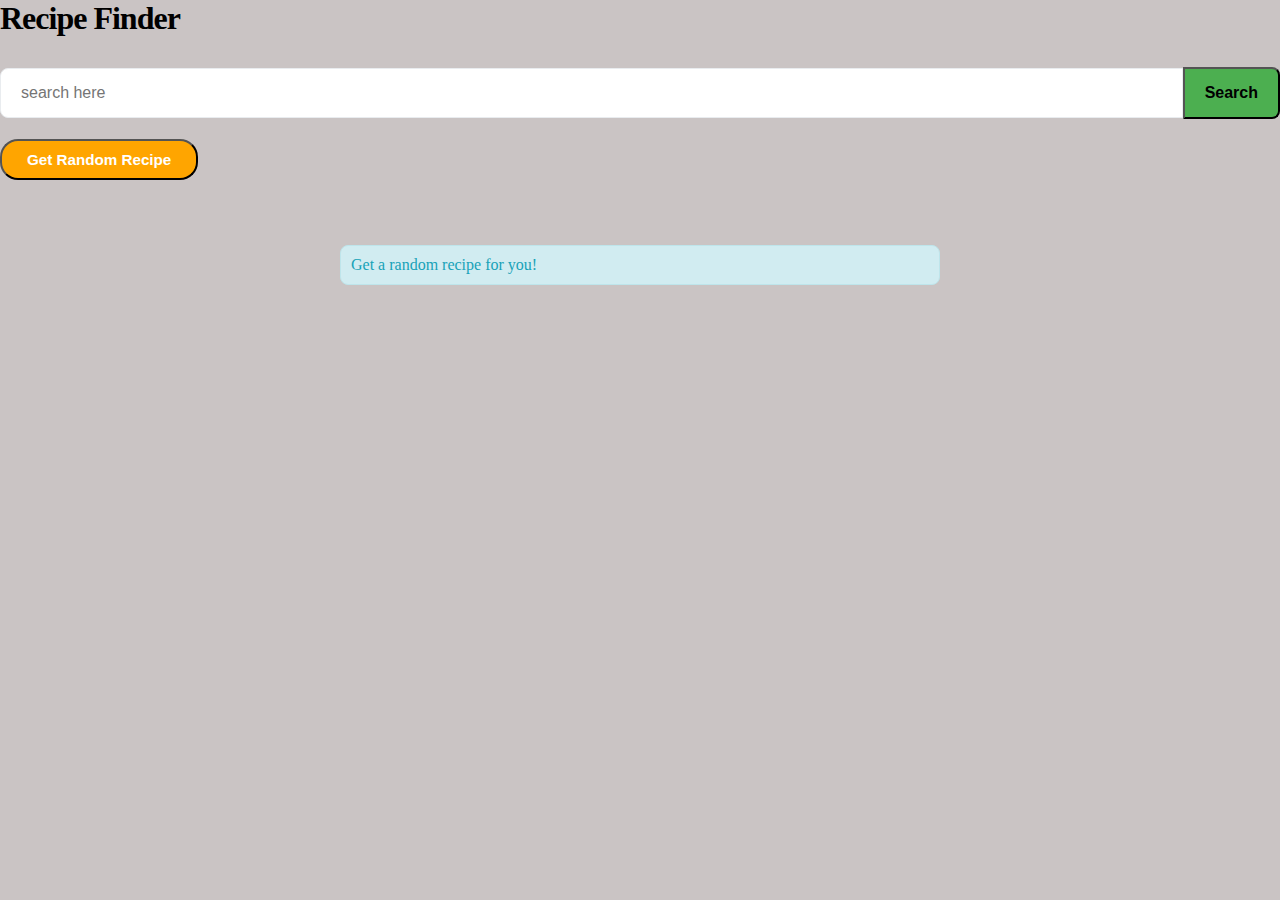
<file: index.html>
<!DOCTYPE html>
<html lang="en">

<head>
  <meta charset="UTF-8">
  <meta name="viewport" content="width=device-width, initial-scale=1.0">
  <title>recipe finder</title>
  <link rel="stylesheet" href="css/style.css">
  <link href="https://cdn.jsdelivr.net/npm/bootstrap@5.3.8/dist/css/bootstrap.min.css" rel="stylesheet"
    integrity="sha384-sRIl4kxILFvY47J16cr9ZwB07vP4J8+LH7qKQnuqkuIAvNWLzeN8tE5YBujZqJLB" crossorigin="anonymous">
</head>

<body style="background-color:rgb(202, 196, 196);">
  <div class="recipe-finder-container text-center">
    <h1 class="head mt-4" style="font-size:2.5; font-weight: 700; margin-bottom: 30px; letter-spacing: -1px;">Recipe
      Finder</h1>
    <form class="search-box container" id="search-form">
      <input type="text" id="search-input" placeholder="search here">
      <button type="submit" id="search-button">Search</button>
    </form>
    <div class="random-button mt-5">
      <button id="select-button" class="get-button">Get Random Recipe</button>
    </div>
    <div class="message error info loading" id="message-area">Get a random recipe for you!</div>
    <div class="result-grid container" id="result-grid">
      
    </div>
  </div>
  <div class="model-container hidden" id="recipe-model">
    <div class="model_content">
      <button id="close-button" class="close-button rounded">+</button>
     <div id="recipe-details-content"></div>
    </div>
  </div>
  <script src="javascript.js"></script>

  <script src="https://cdn.jsdelivr.net/npm/bootstrap@5.3.8/dist/js/bootstrap.bundle.min.js"
    integrity="sha384-FKyoEForCGlyvwx9Hj09JcYn3nv7wiPVlz7YYwJrWVcXK/BmnVDxM+D2scQbITxI"
    crossorigin="anonymous"></script>
</body>

</html>
</file>
<file: css/style.css>
:root{
  --pirmary-color:#4caf50;
}
*{
  margin: 0;
  padding: 0;
  box-sizing: border-box;
}
.body{
  font-family: 'Gill Sans', 'Gill Sans MT', Calibri, 'Trebuchet MS', sans-serif;
  line-height: 8px;
  padding-top: 30px; 
  padding-bottom: 30px;
  padding-left: 15px;
  padding-right: 15px;
}
.recipe--finder-container{
max-width: 1200px;
padding-top: 0px; 
  padding-bottom: 0px;
  padding-left: 15px;
  padding-right: 15px;
text-align: center;
margin-inline:auto ;
}
.search-box{
  display: flex;
  justify-content: center;
  align-items: center;
  margin-bottom: 20px;
  border-radius:8px;
}
#search-input{
  padding:15px 20px;
  border: 1px solid #e9ecef;
  font-size: 1rem;
  flex-grow:1;
  border-radius:8px 0 0 8px;
  outline: none;
}
#search-button{
  padding-top: 15px; 
  padding-bottom: 15px;
  padding-left: 20px;
  padding-right: 20px;
  font-size: 1rem;
  font-weight: 600;
  border-radius:0 8px 8px 0;
  background-color: var(--pirmary-color);
}

.get-button{
  padding-top: 10px; 
  padding-bottom: 10px;
  padding-left: 25px;
  padding-right: 25px;
  font-size: 0.95rem;
  font-weight: 600;
  font-family: 'Gill Sans', 'Gill Sans MT', Calibri, 'Trebuchet MS', sans-serif;
  background-color: orange;
  color: white;
  border-radius: 18px;
  margin-bottom: 40px;
}
#result-grid{
  display:flex;
  grid-template-columns: repeat(auto-fit,minmax(240px, 1fr));
  gap: 25px;
  margin-top: 20px;
}
.recipe-item img{
  width: 100%;
  object-fit: cover;
}
.recipe-item{
  background-color: bisque;
  border-radius: 8px;
  text-align: left;
  display: flex;
  flex-direction: column;
  cursor: pointer;
  
}
.recipe-item h3{
  font-size: 1.15rem;
  font-weight: 600;
  padding: 15px;
  margin: 0;
}
.model-container{
  position: fixed;
  inset: 0;
  background-color: rgba(0, 0, 0, 0.6);
  display:flex;
  align-items: center;
  justify-content: center;
  z-index: 1000;
  opacity: 1;
  visibility: visible;
  backdrop-filter: blur(3px);
  padding: 20px;
  transition:opacity 0.3s ease, visibility 0s ease 0s;
  
}
.model-container.hidden{
  opacity: 0;
  visibility: hidden;
  transition: opacity 0.3 ease, visibility 0s ease 0.3s, backdrop-filter 0.3s ease;
  backdrop-filter:blur(0px);
  
}
/* .hidden { 
  display: none; 
} */

.model-content{
  background-color: white;
  max-width: 800px;
  max-height: 90vh;
  overflow-y: auto;
  box-shadow: 0 10px 30px rgba(0, 0, 0, 0.15);
  border-radius: 8px;
  padding-top: 35px; 
  padding-bottom: 35px;
  padding-left: 40px;
  padding-right: 40px;
  position: relative;
  transform: scale(1);
  transition: transform 0.3s ease;
}
.model-container.hidden .model-content{
  transform: scale(0.95);
}
.close-button{
position: absolute;
top: 10px;
right: 15px;
font-size: 1.5rem;
font-weight: bold;
background: none;
border: none;
cursor: pointer;
color: #6c757d;
transform: rotate(45deg);
transition: all 0.2s ease;
}
.model-content .close-button:hover{
transform: rotate(135deg);
color:#343a40;
background: none;
}
#recipe-details-content h2{
font-size: 7;
font-weight: 700;
margin-bottom: 20px;
color: #45a049;
}
#recipe-details-content img{
  width: 100%;
  border-radius: 8px;
}
#recipe-details-content h3{
  font-size: 1.2rem;
  font-weight: bold;
  margin-top: 25px;
  margin-bottom: 10px;
  border-bottom: 2px solid var(--pirmary-color);
  padding-bottom: 8px;
}
#recipe-details-content ul{
  list-style: none;
  padding: 0;
  margin-bottom: 25px;
}
#recipe-details-content ul li{
  padding-top: 8px; 
  padding-bottom: 8px;
  padding-left: 0px;
  padding-right:0px;
  border-bottom: 1px dashed #e9ecef;
  font-size: 0.95rem;
}
#recipe-details-content ul li:last-child{
border-bottom: none;
}
#recipe-details-content p{
  line-height: 1.8;
  font-size: 1rem;
}
.message.error{
  color: #dc3545;
  background-color: #f8d7da;
  border: 1px solid #f5c6cb;
}
.message{
  margin: 25px auto;
  padding: 10px;
  font-size: 1rem;
  border-radius: 8px;
  max-width: 600px;
}
.message.info,
.message.loading{
color: #17a2b8;
background-color: #d1ecf1;
border: 1px solid #bee5eb;
}
</file>
